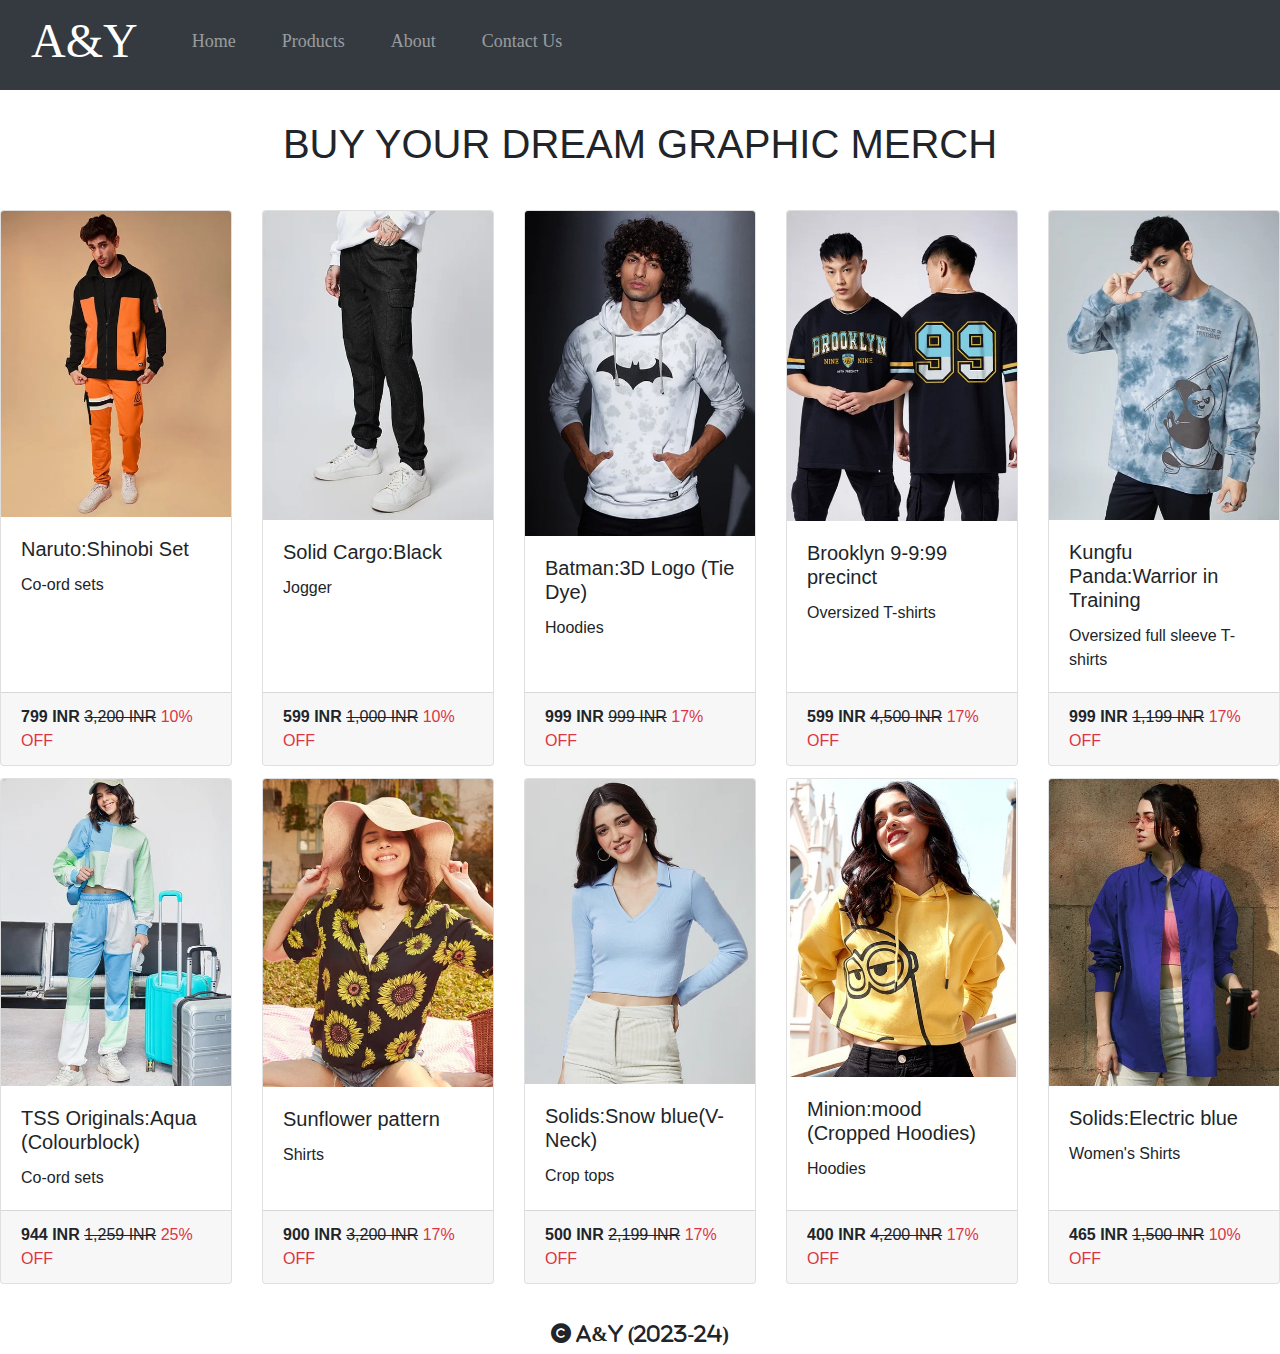
<file: webtech project/souledstore-clone/index2.html>
<!DOCTYPE html>
<div>
<head>
	<title>PRODUCTS</title>
	<meta charset="UTF-8">
	<meta name="viewport" content="width=device-width, initial-scale=1.0">
	<link rel="stylesheet" href="https://maxcdn.bootstrapcdn.com/bootstrap/4.0.0/css/bootstrap.min.css">
  <link href = "https://cdnjs.cloudflare.com/ajax/libs/font-awesome/6.3.0/css/all.min.css" rel = "stylesheet">
	<script src="https://code.jquery.com/jquery-3.2.1.slim.min.js" integrity="sha384-KJ3o2DKtIkvYIK3UENzmM7KCkRr/rE9/Qpg6aAZGJwFDMVNA/GpGFF93hXpG5KkN" crossorigin="anonymous"></script>
  <script src="https://cdn.jsdelivr.net/npm/popper.js@1.12.9/dist/umd/popper.min.js" integrity="sha384-ApNbgh9B+Y1QKtv3Rn7W3mgPxhU9K/ScQsAP7hUibX39j7fakFPskvXusvfa0b4Q" crossorigin="anonymous"></script>
  <script src="https://cdn.jsdelivr.net/npm/bootstrap@4.0.0/dist/js/bootstrap.min.js" integrity="sha384-JZR6Spejh4U02d8jOt6vLEHfe/JQGiRRSQQxSfFWpi1MquVdAyjUar5+76PVCmYl" crossorigin="anonymous"></script>
    

  <style>
    .s{
      display: inline;
    }

    .brand{
        
        font-family: 'Yellowtail', cursive;

        font-size: 48px;
      }

      .item{
        font-family: 'Barlow';
        margin-left: 30px;
        font-size: 18px;
      }
        
      .item:hover{
        color:aqua;
      }
        
      .first{
        
      }

      /*.heading{
        border:10px solid tomato;
      }*/

      /*.container-fluid{
        background-color: black;
      }*/
       
        navbar-light{
          color:white;
        }

        a:hover{
            color: white;
        }
        
        #fox{
          width:60%;
        }

        .fitem{
          margin-bottom:10px;
        }

        /*#latest-r{
          border:10px solid black;
          
        }*/

        #launch{
          text-align: center;
          color: darkblue;
        }

        .carousel-control-next{
          filter:invert(100%);
        }

        .carousel-control-prev{
              filter: invert(100%);
        }

        #image-section{
          margin-top:40px;
          text-align: center;
        }

        

        
        .img{
          height:370px;
          width:370px;
          
        }

        

        .object{
          width:430px;
          height:430px;
          
          margin: 20px;
          padding:8px;
        }

        #block-1{
          width:300px;
          height:400px;
          display: inline;
        }

        #block-2{
          width:300px;
          height:400px;
          display: inline;
        }

        #block-3{
          width:300px;
          height:400px;
          display: inline;
        }

        .heading-1{
          text-align: center;
          margin-top:50px;
          margin-bottom: 0px;
        }

        /*@media(min-width:500px){
          .comtainer{
            flex-direction: column;
          }
        }*/

        .c1{
          width:400px;
          margin-top: 5px;
          height:400px;
        }


        .d1{
          width:200px;
          height: 200px;
          margin:10px;
        }

        .banner{
          margin-top:30px;
          margin-bottom:30px;
          margin-left: 0px;
          margin-right: 0px;
          width:100%;
        }

        /*#footer-section{
          border:8px solid tomato;
          margin-top: 30px;
          height: 200px;
          width:1200px;
          text-align: center;
          justify-content: center;
          
        }*/

        .footer{
          display: flex;
          /*border:8px solid tomato;*/
          margin-top: 30px;
          margin-bottom: 30px;
          
          align-items: center;
          justify-content: center;
        }

        #footer-section{
          
          width: 100vw;
          
          margin-left: 0px;
          margin-right: 0px;
          
        }


        .footer-content{
          display: block;
        }

        #download{
          display: block;
        }

        .bx{
          margin-bottom: 40px;
          margin-left: 12px;
          padding:10px;
        }
        i{
          margin-right: 5px;
        }

        .copyright{
          padding: 5px;
          margin: 5px;
        }


        #footer-section3{
            text-align: center;
            margin-top: 30px;
        }

        .card{
          margin: 12px;
        }
        
       
  </style>
</head>
<body>
    <nav class="navbar navbar-expand-lg bg-body-tertiary navbar-dark bg-dark" style = "padding-top:0px ;">
        <div class="container-fluid first">
          
          <!--<a class="navbar-brand" href="#"><img id = "fox" src = "[data-uri]" type = "gif"></a>-->
          <a class = "navbar-brand brand" href = "#">A&Y</a>
          <button class="navbar-toggler" type="button" data-toggle="collapse" data-target="#navbarSupportedContent" aria-controls="navbarSupportedContent" aria-expanded="false" aria-label="Toggle navigation">
            <span class="navbar-toggler-icon"></span>
          </button>
          <div class="collapse navbar-collapse" id="navbarSupportedContent">
            <ul class="navbar-nav me-auto mb-2 mb-lg-0">
              <li class="nav-item">
                <a class="nav-link item" aria-current="page" href="index.html">Home</a>
              </li>
              <li class="nav-item">
                <a class="nav-link item" href="index2.html">Products</a>
              </li>
              <li class="nav-item">
                <a class="nav-link item" aria-current="page" href="index4.html">About</a>
              </li>

              <li class="nav-item">
                <a class="nav-link item" href="index3.html">Contact Us</a>
              </li>
        
            </ul>
            
          </div>
        </div>

      </nav>

	<div class="container-fluid banner">
		<h1 class="text-center">BUY YOUR DREAM GRAPHIC MERCH</h1>
	
	</div>


		
       
</body>
<div class="card-deck" >
    <div class="card"  >
      <img src="images/1.png" class="card-img-top" alt="...">
      <div class="card-body" >
        <h5 class="card-title">Naruto:Shinobi Set</h5>
        <p class="card-text">Co-ord sets</p>
       
      </div>
      <div class="card-footer">
        <p class="font-weight-bold s">799 INR</p> <s class = "s">3,200 INR</s> <p class="text-danger s">  10% OFF</p>
      </div>
    </div>
    <div class="card">
      <img src="images/2.png" class="card-img-top" alt="...">
      <div class="card-body">
        <h5 class="card-title">Solid Cargo:Black</h5>
        <p class="card-text">Jogger</p>
      </div>
      <div class="card-footer">
        <p class="font-weight-bold s">599 INR</p> <s class = "s">1,000 INR</s> <p class="text-danger s">  10% OFF</p>
      </div>
    </div>
    <div class="card">
      <img src="images/3.png" class="card-img-top" alt="...">
      <div class="card-body">
        <h5 class="card-title">Batman:3D Logo (Tie Dye)</h5>
        <p class="card-text">Hoodies</p>
      </div>
      <div class="card-footer">
        <p class="font-weight-bold s">999 INR</p> <s class = "s">999 INR</s> <p class="text-danger s">  17% OFF</p>
      </div>
    </div>

    <div class="card">
        <img src="images/4.png" class="card-img-top" alt="...">
        <div class="card-body">
          <h5 class="card-title">Brooklyn 9-9:99 precinct</h5>
          <p class="card-text">Oversized T-shirts</p>
        </div>
        <div class="card-footer">
          <p class="font-weight-bold s">599 INR</p> <s class = "s">4,500 INR</s> <p class="text-danger s">  17% OFF</p>
        </div>
      </div>


      <div class="card">
        <img src="images/5.png" class="card-img-top" alt="...">
        <div class="card-body">
          <h5 class="card-title">Kungfu Panda:Warrior in Training</h5>
          <p class="card-text">Oversized full sleeve T-shirts</p>
        </div>
        <div class="card-footer">
          <p class="font-weight-bold s">999 INR</p> <s class = "s">1,199 INR</s> <p class="text-danger s">  17% OFF</p>
        </div>
      </div>
    </div>
    <div>
</div>
             <body>
                <div class="card-deck" >
                    <div class="card"  >
                      <img src="images/6.png" class="card-img-top" alt="...">
                      <div class="card-body" >
                        <h5 class="card-title">TSS Originals:Aqua (Colourblock)</h5>
                        <p class="card-text">Co-ord sets</p>
                       
                      </div>
                      <div class="card-footer">
                        <p class="font-weight-bold s">944 INR</p> <s class = "s">1,259 INR</s> <p class="text-danger s">  25% OFF</p>
                      </div>
                    </div>
                    <div class="card">
                      <img src="images/7.png" class="card-img-top" alt="...">
                      <div class="card-body">
                        <h5 class="card-title">Sunflower pattern</h5>
                        <p class="card-text">Shirts</p>
                      </div>
                      <div class="card-footer">
                        <p class="font-weight-bold s">900 INR</p> <s class = "s">3,200 INR</s> <p class="text-danger s">  17% OFF</p>
                      </div>
                    </div>
                    <div class="card">
                      <img src="images/8.png" class="card-img-top" alt="...">
                      <div class="card-body">
                        <h5 class="card-title">Solids:Snow blue(V-Neck)</h5>
                        <p class="card-text">Crop tops</p>
                      </div>
                      <div class="card-footer">
                        
                        <p class="font-weight-bold s">500 INR</p> <s class = "s">2,199 INR</s> <p class="text-danger s">  17% OFF</p>
                      </div>
                    </div>
                
                    <div class="card">
                        <img src="images/9.png" class="card-img-top" alt="...">
                        <div class="card-body">
                          <h5 class="card-title">Minion:mood (Cropped Hoodies)</h5>
                          <p class="card-text">Hoodies</p>
                        </div>
                        <div class="card-footer">
                          <p class="font-weight-bold s">400 INR</p> <s class = "s">4,200 INR</s> <p class="text-danger s">  17% OFF</p>
                        </div>
                      </div>
                
                
                      <div class="card">
                        <img src="images/10.png" class="card-img-top" alt="...">
                        <div class="card-body">
                          <h5 class="card-title">Solids:Electric blue </h5>
                          <p class="card-text">Women's Shirts</p>
                        </div>
                        <div class="card-footer">
                          <p class="font-weight-bold s">465 INR</p> <s class = "s">1,500 INR</s> <p class="text-danger s">  10% OFF</p>
                        </div>
                      </div>
                    </div>
                    <div>



             </div>

             <div id = "footer-section3">
                <i class="fa-solid fa-copyright h5 copyright"> A&Y (2023-24)</i>
            </div>

</body>
</file>
